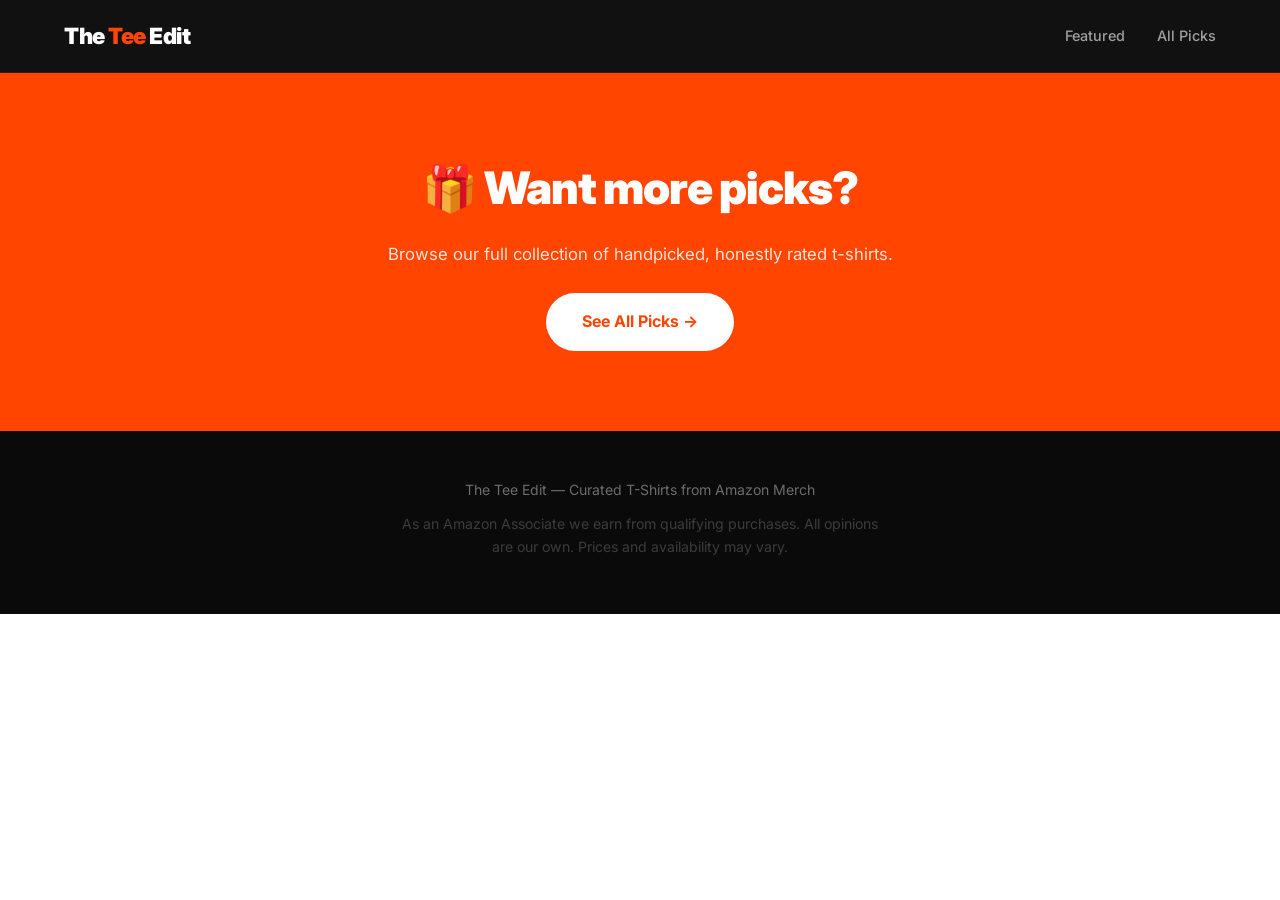
<file: product.html>
<!DOCTYPE html>
<html lang="en">
<head>
  <meta charset="UTF-8" />
  <meta name="viewport" content="width=device-width, initial-scale=1.0" />
  <title>Product — The Tee Edit</title>
  <meta name="description" content="" />
  <link rel="preconnect" href="https://fonts.googleapis.com">
  <link href="https://fonts.googleapis.com/css2?family=Inter:wght@400;600;700;900&display=swap" rel="stylesheet">
  <link rel="stylesheet" href="styles/main.css" />
</head>
<body>

  <!-- HEADER -->
  <header class="header">
    <div class="container">
      <a href="index.html" class="logo">The <span>Tee</span> Edit</a>
      <nav>
        <a href="index.html#featured">Featured</a>
        <a href="index.html#all">All Picks</a>
      </nav>
    </div>
  </header>

  <!-- PRODUCT DETAIL (filled by JS) -->
  <div id="product-detail" itemscope itemtype="https://schema.org/Product"></div>

  <!-- GIFT BANNER -->
  <section class="gift-banner">
    <div class="container">
      <h2>🎁 Want more picks?</h2>
      <p>Browse our full collection of handpicked, honestly rated t-shirts.</p>
      <br/>
      <a href="index.html#all" class="btn-primary" style="background:white;color:#ff4500;">See All Picks →</a>
    </div>
  </section>

  <!-- FOOTER -->
  <footer class="footer">
    <div class="container">
      <p>The Tee Edit — Curated T-Shirts from Amazon Merch</p>
      <p class="disclaimer">As an Amazon Associate we earn from qualifying purchases. All opinions are our own. Prices and availability may vary.</p>
    </div>
  </footer>

  <script src="scripts/main.js"></script>
</body>
</html>
</file>
<file: styles/main.css>
/* ===== RESET & BASE ===== */
*, *::before, *::after { box-sizing: border-box; margin: 0; padding: 0; }

:root {
  --black: #0a0a0a;
  --white: #ffffff;
  --accent: #ff4500;
  --accent-dark: #cc3700;
  --gray: #f5f5f5;
  --text: #1a1a1a;
  --text-muted: #666;
  --radius: 16px;
  --font: 'Inter', sans-serif;
}

html { scroll-behavior: smooth; }
body { font-family: var(--font); color: var(--text); background: var(--white); line-height: 1.6; }

.container { max-width: 1200px; margin: 0 auto; padding: 0 24px; }

/* ===== HEADER ===== */
.header {
  position: sticky; top: 0; z-index: 100;
  background: rgba(10,10,10,0.97);
  backdrop-filter: blur(10px);
  padding: 18px 0;
  border-bottom: 1px solid rgba(255,255,255,0.08);
}
.header .container { display: flex; justify-content: space-between; align-items: center; }
.logo { font-size: 1.4rem; font-weight: 900; color: var(--white); text-decoration: none; letter-spacing: -0.5px; }
.logo span { color: var(--accent); }
.header nav a {
  color: rgba(255,255,255,0.6); text-decoration: none;
  margin-left: 28px; font-size: 0.9rem; font-weight: 500; transition: color 0.2s;
}
.header nav a:hover { color: var(--white); }

/* ===== HERO ===== */
.hero {
  background: var(--black); color: var(--white);
  min-height: 88vh; display: flex; align-items: center;
  padding: 80px 24px; position: relative; overflow: hidden;
}
.hero::before {
  content: ''; position: absolute; top: -40%; right: -15%;
  width: 700px; height: 700px;
  background: radial-gradient(circle, rgba(255,69,0,0.12) 0%, transparent 70%);
  pointer-events: none;
}
.hero-content { max-width: 1200px; margin: 0 auto; width: 100%; }
.hero-eyebrow {
  font-size: 0.8rem; font-weight: 700; letter-spacing: 3px;
  text-transform: uppercase; color: var(--accent); margin-bottom: 20px;
}
.hero h1 {
  font-size: clamp(3.5rem, 9vw, 7.5rem);
  font-weight: 900; line-height: 0.95;
  letter-spacing: -3px; margin-bottom: 28px;
}
.hero-sub { font-size: 1.2rem; color: rgba(255,255,255,0.5); margin-bottom: 16px; max-width: 480px; }
.hero-tagline { font-size: 1rem; color: rgba(255,255,255,0.35); margin-bottom: 44px; font-style: italic; max-width: 480px; }

/* ===== BUTTONS ===== */
.btn-primary {
  display: inline-block; background: var(--accent); color: var(--white);
  text-decoration: none; padding: 16px 36px; border-radius: 50px;
  font-weight: 700; font-size: 1rem; transition: background 0.2s, transform 0.2s;
}
.btn-primary:hover { background: var(--accent-dark); transform: translateY(-2px); }

.btn-amazon-small {
  display: inline-block; background: var(--accent); color: var(--white);
  text-decoration: none; padding: 10px 20px; border-radius: 50px;
  font-weight: 700; font-size: 0.85rem; white-space: nowrap;
  transition: background 0.2s, transform 0.2s;
}
.btn-amazon-small:hover { background: var(--accent-dark); transform: translateY(-1px); }

/* ===== BADGE ===== */
.badge {
  display: inline-block; color: white; font-size: 0.72rem;
  font-weight: 700; letter-spacing: 1px; text-transform: uppercase;
  padding: 5px 14px; border-radius: 50px;
}
.card-badge { position: absolute; top: 14px; left: 14px; z-index: 2; }

/* ===== SECTIONS ===== */
.section { padding: 100px 0; }
.section-dark { background: var(--gray); }
.section-title { font-size: clamp(2rem, 5vw, 3rem); font-weight: 900; letter-spacing: -1px; margin-bottom: 12px; }
.section-sub { font-size: 1.05rem; color: var(--text-muted); margin-bottom: 56px; }

/* ===== PRODUCT GRID ===== */
.product-grid { display: grid; grid-template-columns: repeat(auto-fill, minmax(340px, 1fr)); gap: 32px; }

/* ===== PRODUCT CARD ===== */
.product-card {
  background: var(--white); border-radius: var(--radius); overflow: hidden;
  box-shadow: 0 2px 20px rgba(0,0,0,0.08); transition: transform 0.3s, box-shadow 0.3s;
  display: flex; flex-direction: column;
}
.product-card:hover { transform: translateY(-6px); box-shadow: 0 12px 40px rgba(0,0,0,0.15); }

.card-image-link { position: relative; display: block; }
.product-card img { width: 100%; height: 280px; object-fit: cover; display: block; }

.product-card-body { padding: 24px; display: flex; flex-direction: column; flex: 1; }
.product-category { font-size: 0.72rem; font-weight: 700; letter-spacing: 2px; text-transform: uppercase; color: var(--accent); margin-bottom: 8px; }
.product-card h3 { font-size: 1.25rem; font-weight: 800; letter-spacing: -0.5px; margin-bottom: 6px; line-height: 1.2; }
.product-tagline { font-style: italic; color: var(--text-muted); margin-bottom: 12px; font-size: 0.9rem; }
.verdict-preview { color: var(--text-muted); font-size: 0.88rem; line-height: 1.6; margin-bottom: 18px; }

/* ===== RATING BARS ===== */
.card-ratings { margin-bottom: 20px; display: flex; flex-direction: column; gap: 8px; }
.ratings-box { margin: 20px 0; display: flex; flex-direction: column; gap: 12px; }
.ratings-title { font-size: 0.75rem; font-weight: 700; letter-spacing: 2px; text-transform: uppercase; color: var(--text-muted); margin-bottom: 4px; }

.rating-row { display: flex; align-items: center; gap: 10px; }
.rating-label { font-size: 0.82rem; font-weight: 600; min-width: 140px; color: var(--text); }
.rating-bar-track { flex: 1; height: 6px; background: #e5e7eb; border-radius: 99px; overflow: hidden; }
.rating-bar-fill { height: 100%; background: var(--accent); border-radius: 99px; transition: width 0.6s ease; }
.rating-score { font-size: 0.82rem; font-weight: 700; color: var(--text); min-width: 36px; text-align: right; }
.rating-max { color: var(--text-muted); font-weight: 400; }

.product-card-footer { display: flex; align-items: center; justify-content: space-between; gap: 12px; margin-top: auto; padding-top: 16px; border-top: 1px solid #f0f0f0; }
.product-price { font-size: 1.3rem; font-weight: 900; color: var(--text); }

/* ===== PRODUCT DETAIL PAGE ===== */
.product-hero { background: var(--black); color: var(--white); padding: 80px 0; }

.product-layout { display: grid; grid-template-columns: 1fr 1fr; gap: 64px; align-items: start; }

.product-images { display: flex; flex-direction: column; gap: 16px; position: sticky; top: 100px; }
.image-panel { position: relative; border-radius: var(--radius); overflow: hidden; }
.image-panel img { width: 100%; display: block; border-radius: var(--radius); aspect-ratio: 4/5; object-fit: cover; }
.image-label {
  position: absolute; bottom: 12px; left: 12px;
  background: rgba(0,0,0,0.6); color: white;
  font-size: 0.72rem; font-weight: 700; letter-spacing: 1px;
  text-transform: uppercase; padding: 4px 12px; border-radius: 50px;
  backdrop-filter: blur(4px);
}

.product-info { display: flex; flex-direction: column; gap: 0; }
.product-top { display: flex; align-items: center; gap: 12px; margin-bottom: 16px; }
.product-hero-category { font-size: 0.75rem; font-weight: 700; letter-spacing: 2px; text-transform: uppercase; color: rgba(255,255,255,0.4); }

.product-hero h1 { font-size: clamp(2rem, 4vw, 3rem); font-weight: 900; letter-spacing: -2px; line-height: 1; margin-bottom: 12px; }
.product-hero-tagline { font-size: 1.1rem; color: rgba(255,255,255,0.4); font-style: italic; margin-bottom: 24px; }

/* Verdict box */
.verdict-box { background: rgba(255,255,255,0.05); border-left: 3px solid var(--accent); border-radius: 0 12px 12px 0; padding: 20px 24px; margin-bottom: 28px; }
.verdict-label { font-size: 0.72rem; font-weight: 700; letter-spacing: 2px; text-transform: uppercase; color: var(--accent); margin-bottom: 8px; }
.verdict-text { color: rgba(255,255,255,0.8); font-size: 0.95rem; line-height: 1.7; font-style: italic; }

/* Ratings on product page */
.product-hero .ratings-box { background: rgba(255,255,255,0.04); border-radius: var(--radius); padding: 20px 24px; margin-bottom: 28px; }
.product-hero .ratings-title { color: rgba(255,255,255,0.4); }
.product-hero .rating-label { color: rgba(255,255,255,0.8); }
.product-hero .rating-bar-track { background: rgba(255,255,255,0.1); }
.product-hero .rating-score { color: rgba(255,255,255,0.9); }
.product-hero .rating-max { color: rgba(255,255,255,0.3); }

.product-hero-desc { color: rgba(255,255,255,0.6); font-size: 1rem; line-height: 1.75; margin-bottom: 28px; }
.product-hero-price { font-size: 2rem; font-weight: 900; margin-bottom: 20px; }

/* Gift box */
.gift-box { background: rgba(255,255,255,0.05); border: 1px solid rgba(255,255,255,0.08); border-radius: var(--radius); padding: 24px; margin-top: 28px; }
.gift-box h3 { font-size: 0.8rem; font-weight: 700; text-transform: uppercase; letter-spacing: 1px; color: var(--accent); margin-bottom: 10px; }
.gift-box p { color: rgba(255,255,255,0.65); font-size: 0.93rem; line-height: 1.65; }

/* Tags */
.tags { display: flex; flex-wrap: wrap; gap: 8px; margin-top: 20px; }
.tag { background: rgba(255,255,255,0.07); color: rgba(255,255,255,0.5); border-radius: 50px; padding: 4px 14px; font-size: 0.78rem; }

/* Back link */
.back-link { display: inline-flex; align-items: center; gap: 8px; color: rgba(255,255,255,0.4); text-decoration: none; font-size: 0.85rem; font-weight: 500; margin-bottom: 28px; transition: color 0.2s; }
.back-link:hover { color: var(--white); }

/* ===== GIFT BANNER ===== */
.gift-banner { background: var(--accent); color: var(--white); padding: 80px 24px; text-align: center; }
.gift-banner h2 { font-size: clamp(1.8rem, 4vw, 2.8rem); font-weight: 900; letter-spacing: -1px; margin-bottom: 16px; }
.gift-banner p { font-size: 1.05rem; opacity: 0.85; max-width: 560px; margin: 0 auto; }

/* ===== FOOTER ===== */
.footer { background: var(--black); color: rgba(255,255,255,0.4); padding: 48px 0; text-align: center; }
.footer p { margin-bottom: 8px; font-size: 0.88rem; }
.disclaimer { font-size: 0.75rem; opacity: 0.5; max-width: 500px; margin: 12px auto 0; }

/* ===== RESPONSIVE ===== */
@media (max-width: 768px) {
  .product-layout { grid-template-columns: 1fr; gap: 32px; }
  .product-images { position: static; }
  .product-grid { grid-template-columns: 1fr; }
  .hero h1 { letter-spacing: -2px; }
}

/* ===== CONTENT SECTION (Product Detail) ===== */
.content-section {
  padding: 80px 0;
  background: var(--white);
}

.content-layout {
  display: grid;
  grid-template-columns: 1fr 380px;
  gap: 56px;
  align-items: start;
}

.content-main { display: flex; flex-direction: column; gap: 48px; }

.content-block h2 {
  font-size: 1.5rem;
  font-weight: 800;
  letter-spacing: -0.5px;
  margin-bottom: 16px;
  color: var(--text);
}

.content-block p {
  font-size: 1.05rem;
  line-height: 1.85;
  color: #444;
}

/* Side column */
.content-side {
  display: flex;
  flex-direction: column;
  gap: 20px;
  position: sticky;
  top: 100px;
}

.side-box {
  background: var(--gray);
  border-radius: var(--radius);
  padding: 24px;
}

.side-box h3 {
  font-size: 0.8rem;
  font-weight: 700;
  text-transform: uppercase;
  letter-spacing: 1.5px;
  color: var(--text-muted);
  margin-bottom: 14px;
}

.worn-list {
  list-style: none;
  display: flex;
  flex-direction: column;
  gap: 10px;
}

.worn-list li {
  font-size: 0.93rem;
  color: var(--text);
  font-weight: 500;
  padding-bottom: 10px;
  border-bottom: 1px solid #e5e5e5;
}

.worn-list li:last-child { border-bottom: none; padding-bottom: 0; }

.gift-side { background: #fff5f0; border: 1px solid #ffd5c5; }
.gift-side h3 { color: var(--accent); }
.gift-side p { font-size: 0.93rem; line-height: 1.65; color: var(--text); }

.dark-tags .tag { background: var(--gray); color: var(--text-muted); }

/* Price CTA block */
.price-cta {
  display: flex;
  align-items: center;
  gap: 24px;
  margin-top: 8px;
  flex-wrap: wrap;
}

/* Responsive content layout */
@media (max-width: 900px) {
  .content-layout {
    grid-template-columns: 1fr;
    gap: 32px;
  }
  .content-side { position: static; }
}
</file>
